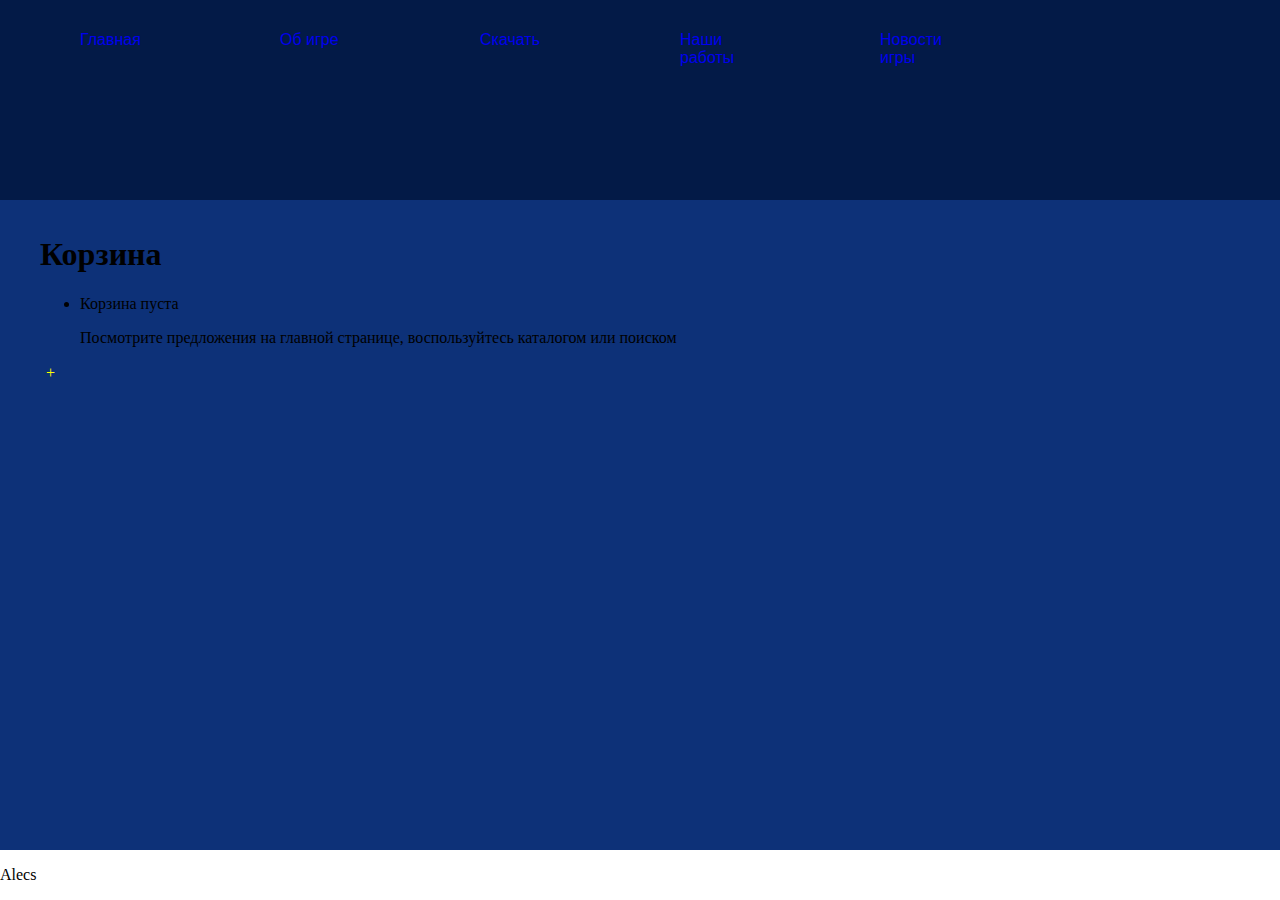
<file: basket.html>
<!DOCTYPE html>
<html>
<head>
	<meta charset="utf-8">
	<meta name="viewport" content="width=device-width, initial-scale=1">
	<title>PRAIM</title>

	<link rel="stylesheet" type="text/css" href="css/itc-slider.css">
		<link rel="stylesheet" type="text/css" href="css/accordion.css">
			<link rel="stylesheet" type="text/css" href="css/style.css">
			<link rel="stylesheet" type="text/css" href="normalize.css">

</head>
<body>
	<header class="header">
		<div class="container"> 
		 <nav class="nav">
                <ul class="header_list">
                    <li class="header_item"><a href="index.html" class="nav_link">Главная</a></li>
                    <li class="header_item"><a href="#" class="nav_link">Об игре</a></li>
                    <li class="header_item"><a href="#" class="nav_link">Скачать</a></li>
                    <li class="header_item"><a href="#" class="nav_link">Наши работы</a></li>
                    <li class="header_item"><a href="#" class="nav_link">Новости игры</a></li>
                </ul>

		</div>
</div>
</header>
<main class="main">
<section class="products">
	<div class="container">
		<h1 class="products__title">Корзина</h1>
		<ul class="product__list">
			<li class="product__item">
				<p class="product__text">Корзина пуста</p>
				<p class="product__text1">Посмотрите предложения на главной странице, воспользуйтесь каталогом или поиском</p>
			</li>
		</ul>
		<button class="adder" onclick="update()">+</button>
	</div>

	</section>
	<div class="basket">

	</div>
	</main>

	<footer class="footer">
<p>Alecs</p>
	</footer>


<script src="scripts/script.js"></script>
<script src="scripts/menu.js"></script>
<script src="scripts/Burger.js"></script>
<script src="scripts/pause.js"></script>
<script src="scripts/basket+.js"></script>
</body>
</html>
</file>
<file: css/itc-slider.css>
/**
 * ItcSlider
 * @version 1.0.1
 * @author https://github.com/itchief
 * @copyright Alexander Maltsev 2020 - 2023
 * @license MIT (https://github.com/itchief/ui-components/blob/master/LICENSE)
 * @tutorial https://itchief.ru/javascript/slider
 */

.itc-slider {
  position: relative;
}

.itc-slider-wrapper {
  overflow: hidden;
}

.itc-slider-items {
  display: flex;
  transition: transform 0.5s ease;
  will-change: transform;
}

.itc-slider-transition-none {
  transition: none;
}

.itc-slider-item {
  flex: 0 0 100%;
  max-width: 100%;
  user-select: none;
  will-change: transform;
}

/* кнопки влево и вправо */
.itc-slider-btn {
  position: absolute;
  top: 50%;
  display: flex;
  justify-content: center;
  align-items: center;
  width: 40px;
  height: 50px;
  color: #fff;
  text-align: center;
  background: rgb(0 0 0 / 20%);
  border: none;
  transform: translateY(-50%);
  cursor: pointer;
}

.itc-slider-btn-hide {
  display: none;
}

.itc-slider-btn-prev {
  left: 0;
}

.itc-slider-btn-next {
  right: 0;
}

.itc-slider-btn:hover,
.itc-slider-btn:focus {
  color: #fff;
  text-decoration: none;
  background: rgb(0 0 0 / 30%);
  outline: 0;
}

.itc-slider-btn::before {
  content: "";
  display: inline-block;
  width: 20px;
  height: 20px;
  background: transparent no-repeat center center;
  background-size: 100% 100%;
}

.itc-slider-btn-prev::before {
  background-image: url("data:image/svg+xml;charset=utf8,%3Csvg xmlns='http://www.w3.org/2000/svg' fill='%23fff' viewBox='0 0 8 8'%3E%3Cpath d='M5.25 0l-4 4 4 4 1.5-1.5-2.5-2.5 2.5-2.5-1.5-1.5z'/%3E%3C/svg%3E");
}

.itc-slider-btn-next::before {
  background-image: url("data:image/svg+xml;charset=utf8,%3Csvg xmlns='http://www.w3.org/2000/svg' fill='%23fff' viewBox='0 0 8 8'%3E%3Cpath d='M2.75 0l-1.5 1.5 2.5 2.5-2.5 2.5 1.5 1.5 4-4-4-4z'/%3E%3C/svg%3E");
}

/* индикаторы */
.itc-slider-indicators {
  position: absolute;
  right: 0;
  bottom: 0;
  left: 0;
  z-index: 15;
  display: flex;
  justify-content: center;
  margin: 0 15%;
  padding-left: 0;
  list-style: none;
}

.itc-slider-indicator {
  flex: 0 1 auto;
  box-sizing: content-box;
  width: 30px;
  height: 5px;
  margin-right: 3px;
  margin-left: 3px;
  text-indent: -999px;
  background-color: rgb(255 255 255 / 50%);
  background-clip: padding-box;
  border-top: 15px solid transparent;
  border-bottom: 15px solid transparent;
  cursor: pointer;
}

.itc-slider-indicator-active {
  background-color: rgb(255 255 255 / 90%);
}
</file>
<file: css/accordion.css>
.accordion__item {
  margin-bottom: 0.5rem;
  border-radius: 0.25rem;
  box-shadow: 0 0.125rem 0.25rem rgb(0 0 0 / 15%);
}

.accordion__header {
  display: flex;
  justify-content: space-between;
  align-items: center;
  padding: 0.75rem 1rem;
  color: #fff;
  font-weight: 500;
  background-color: #0d6efd;
  border-top-left-radius: 0.25rem;
  border-top-right-radius: 0.25rem;
  cursor: pointer;
  transition: background-color 0.2s ease-out;
}

.accordion__header::after {
  flex-shrink: 0;
  width: 1.25rem;
  height: 1.25rem;
  margin-left: auto;
  background-image: url("data:image/svg+xml,%3csvg xmlns='http://www.w3.org/2000/svg' viewBox='0 0 16 16' fill='%23ffffff'%3e%3cpath fill-rule='evenodd' d='M1.646 4.646a.5.5 0 0 1 .708 0L8 10.293l5.646-5.647a.5.5 0 0 1 .708.708l-6 6a.5.5 0 0 1-.708 0l-6-6a.5.5 0 0 1 0-.708z'/%3e%3c/svg%3e");
  background-repeat: no-repeat;
  background-size: 1.25rem;
  content: "";
}

.accordion__item_show .accordion__header::after {
  transform: rotate(-180deg);
}

.accordion__header:hover {
  background-color: #0b5ed7;
}

.accordion__item_hidden .accordion__header {
  border-bottom-right-radius: 0.25rem;
  border-bottom-left-radius: 0.25rem;
}

.accordion__body {
  padding: 0.75rem 1rem;
  overflow: hidden;
  background: #fff;
  border-bottom-right-radius: 0.25rem;
  border-bottom-left-radius: 0.25rem;
}

.accordion__item:not(.accordion__item_show) .accordion__header {
  border-bottom-right-radius: 0.25rem;
  border-bottom-left-radius: 0.25rem;
}

.accordion__item:not(.accordion__item_show) .accordion__body {
  display: none;
}
</file>
<file: css/style.css>
.header__menu{
	position: absolute;
	z-index: 1;
	background: rgb(249, 78, 37, 0.7);
	width: 300px;
	height: 100px;
	padding: 40px;
	display: none;
}
.is-active
{
	display: block;
}
.shop_title{
	margin-left: 45%;
	color: rgb(210, 197, 214);
	font-family: 'Geologica', sans-serif;
	margin-bottom: 20px;
	margin-top: 0px;
}
.container{
	padding: 15px;
}
.accordion__body
{
	background: rgb(34, 21, 176);
}
.shop_btn{
	background: rgb(30, 13, 214);
	margin-left: 46%;
}
.main{
	background: rgb(13, 49, 120);
}
.header{
	background: rgb(3, 26, 71);
}
.itc-slider{
	width: 500px;
	margin-left: 34%;
}
.shop_img{
	width: 500px;
}
.shop_text{
	color: rgb(228, 221, 235);
}
header{
 width: 100%;
 height: 200px;
 background: red;
}
.container{
	max-width: 1200px;
	margin: 0 auto;
}
.header-wrap{
	display: flex;
	justify-content: space-between;
	align-items: center;
}
.header_list{
	display: flex;
}
.header_item{
	margin-right: 100px;
	width: 100px;
		list-style: none;
		font-family: 'Roboto', sans-serif;
}

.nav_link{
	text-decoration: none;
}
.burger_line{
	width: 40px;
	height: 7px;
	background: blue;
	margin: 8px;
}
.header_nav{
	display: flex;
}
.burger{
	display: none;
}
#vidos_1{
	width: 100%;
}
.video{
	position: relative;

}
.video_1{
	background: none;
	width: 100%;
border: none;
height: 50px;
color: yellow;
}
.content{
	position: absolute;
		bottom: 0;
	width: 100%;
	background: rgb(0,0,0,0.5);
}
.basket_btn{
	background: none;
	border: none;
	cursor: pointer;
}
.basket{
	display: flex;
	align-items: center;
	position: fixed;
	z-index: 10;
	left: 100;
	right: 0;
	top: 0;
}
body{
	min-height: 100vh;
	display: flex;
	flex-direction: column;
}
main{
	flex: 1 1 auto;
}
.upt{
	display: none;
}
.adder{
	border: none;
	cursor: pointer;
	background: none;
	color: yellow;
}
@media screen and (max-width: 840px){
	body{
		overflow-x: hidden;
	}
	.burger{
		display: block;
	}
	.header_list{
	position: absolute;
	right: 0;
	display: flex;
	flex-direction: column;
	background: red;
	height: 15vh;
	z-index: 10;
	align-items: center;
	top: 0;
	width: 45%;
	list-style: none;
	transform: translateX(100%);


	}
	.open{
		transform: translateX(0%);
	}
.nav_link{
	color: yellow;
	text-decoration: none;

}
}
</file>
